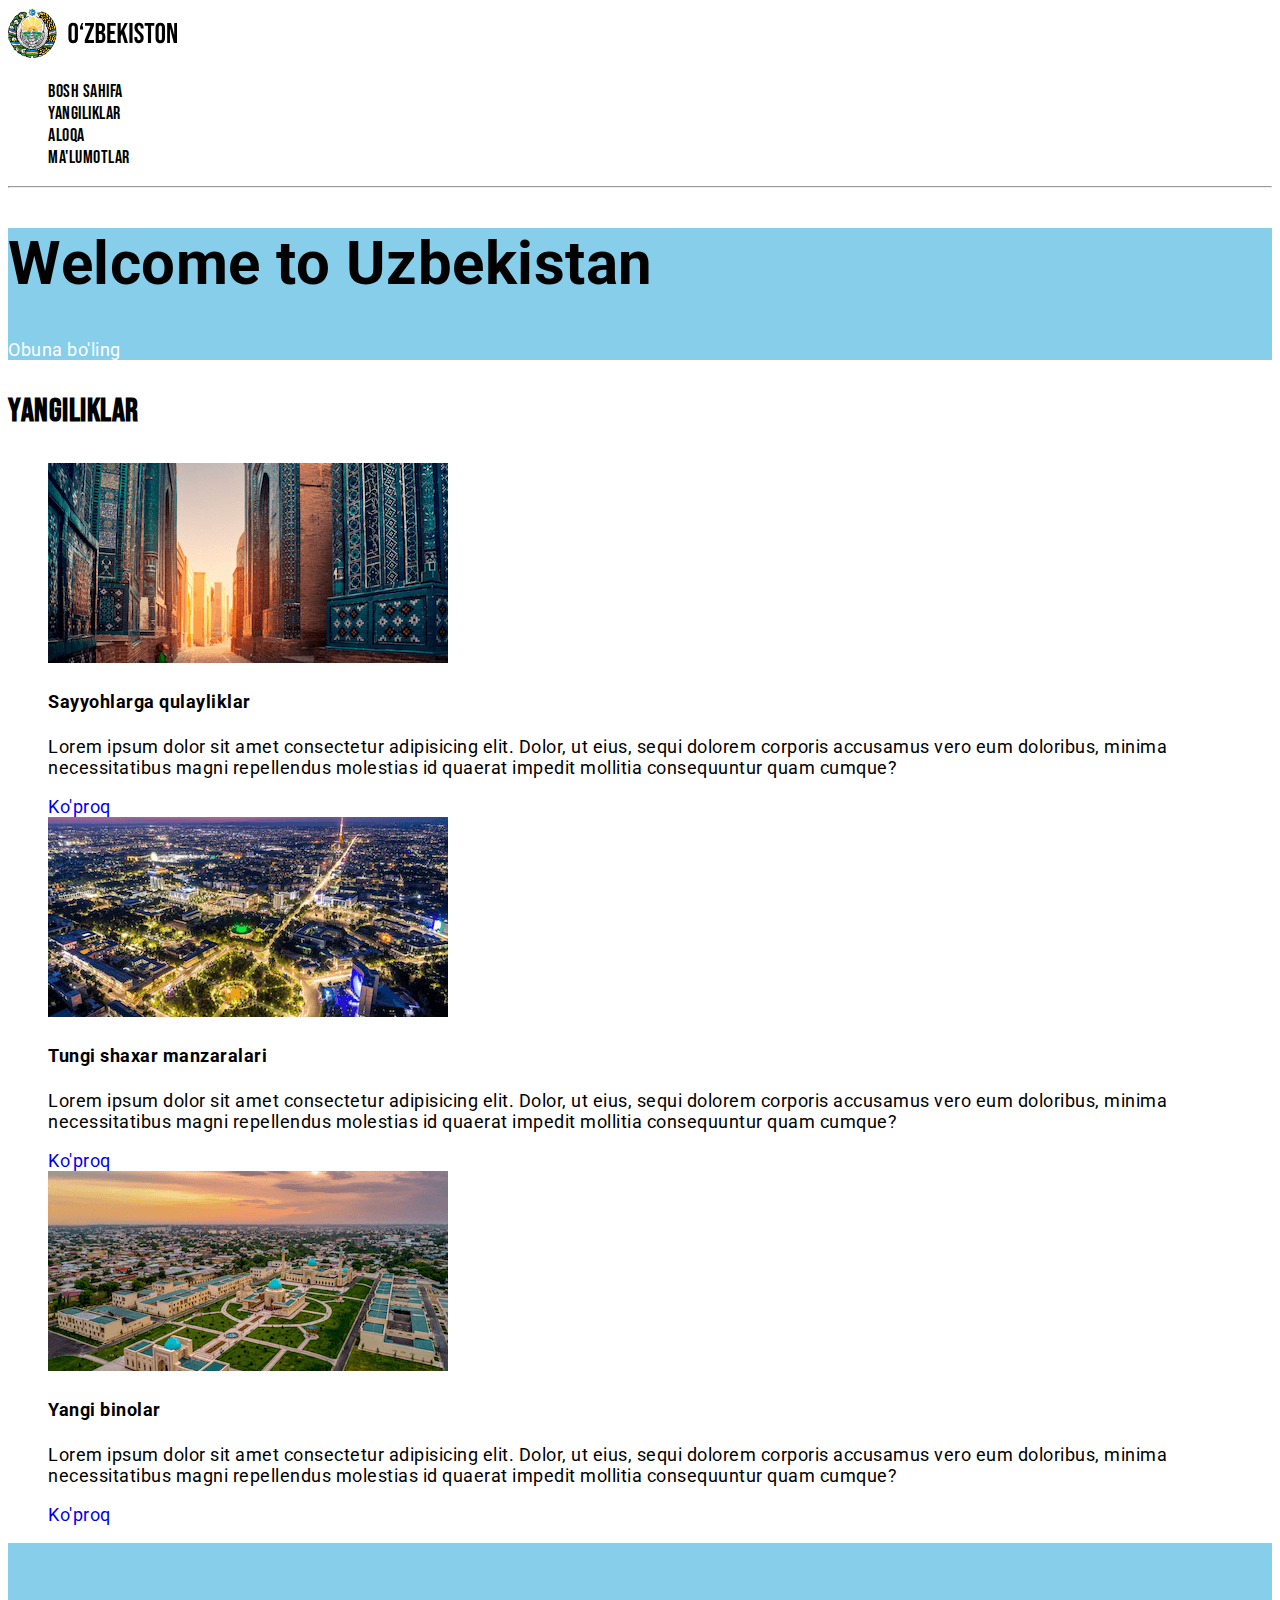
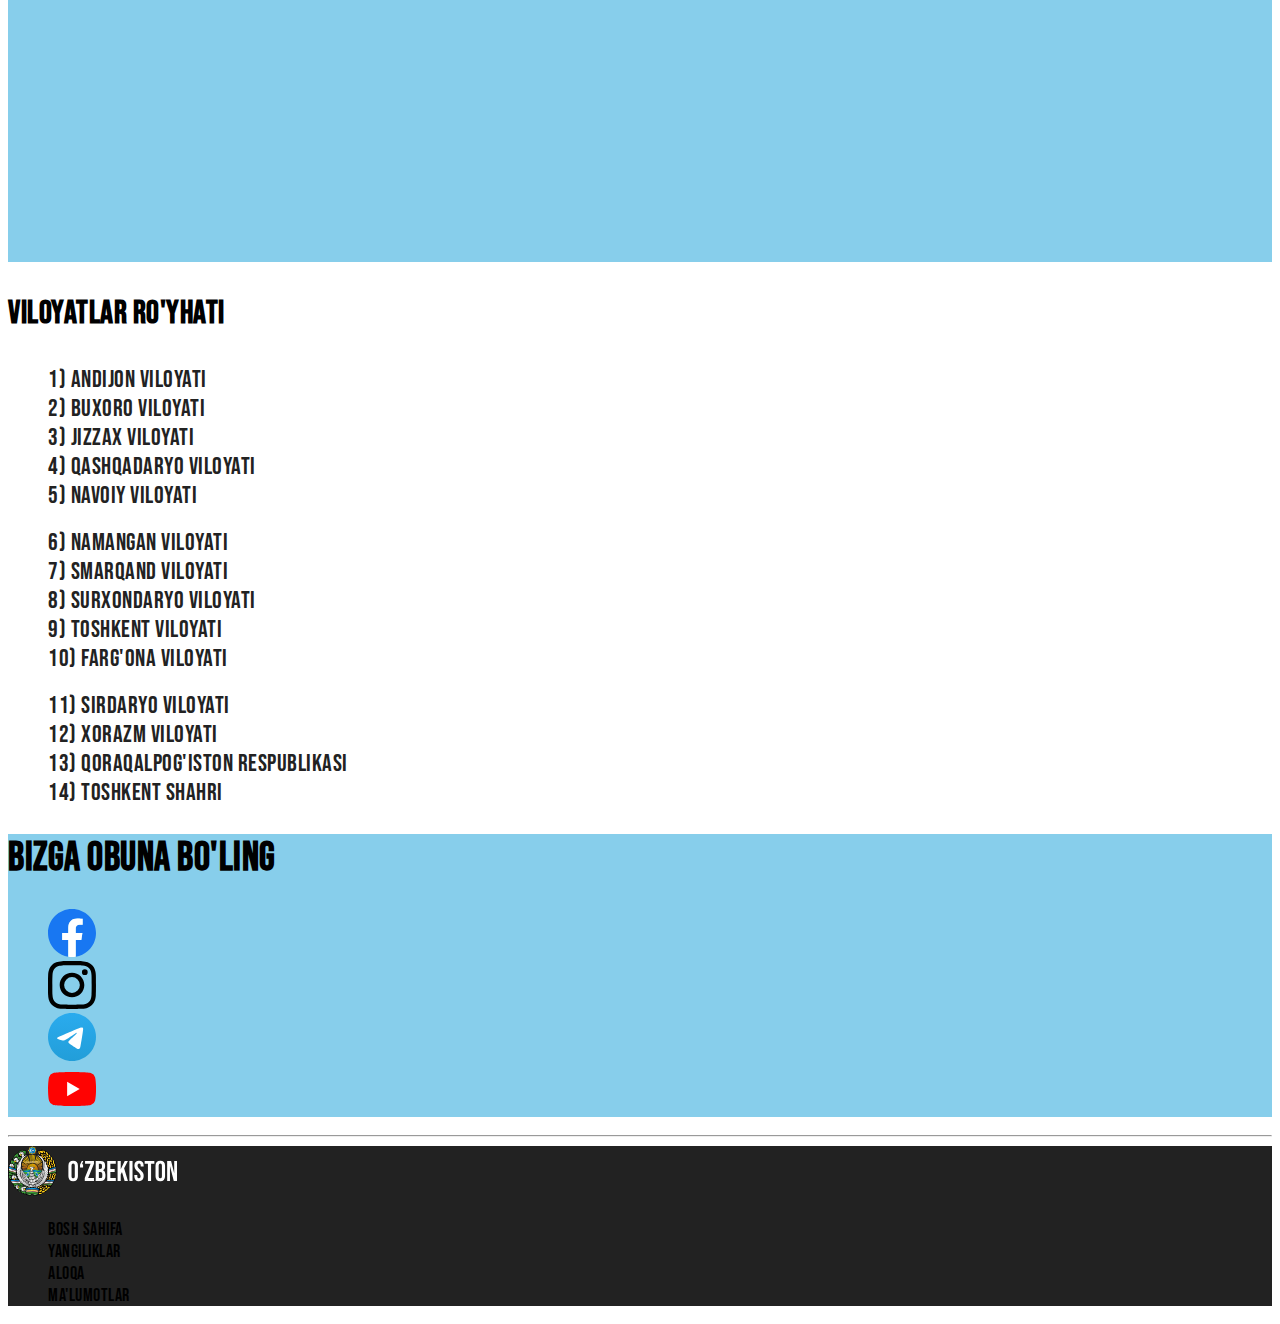
<file: Web dasturlash/Uzbekisatn web sayti/index.html>
<!DOCTYPE html>
<html lang="en">
<head>
    <meta charset="UTF-8">
    <meta name="viewport" content="width=device-width, initial-scale=1.0">
    <title>O'zbekiston | Bosh sahifa</title>
    <link rel="preconnect" href="https://fonts.googleapis.com">
    <link rel="preconnect" href="https://fonts.gstatic.com" crossorigin>
    <link href="https://fonts.googleapis.com/css2?family=Bebas+Neue&family=Roboto&display=swap" rel="stylesheet">
    <link rel="stylesheet" href="CSS/uzbekiton sayti.css">
</head>
<body>
    <header class="site-header">
        <!-- LOGO -->
         <a class="site-logo" href="index.html">
            <img class="site-logo-img" src="Images/logo-black.svg" alt="O'zbekiston logo" height="60">
         </a>
         <nav class="site-nav">
            <ul class="site-nav-list">
                <li class="site-item">
                    <a class="site-nav-link" href="#">Bosh sahifa</a>
                </li>
                <li class="site-item">
                    <a class="site-nav-link" href="#">Yangiliklar</a>
                </li>
                <li class="site-item">
                    <a class="site-nav-link" href="#">Aloqa</a>
                </li>
                <li class="site-item">
                    <a class="site-nav-link" href="#">Ma'lumotlar</a>
                </li>
            </ul>
         </nav>
    </header>
    <hr>
    <!-- Main -->
     <main class="main-content">
        <!-- Hero -->
       <section class="hero">
        <div class="hero-content">
            <h1 class="hero-heading">Welcome to Uzbekistan</h1>
            <a class="btn hero-button" href="#">Obuna bo'ling</a>
        </div>
       </section >
       <!-- Yangiliklar -->
       <section class="news">
        <h3 class="news-heading">Yangiliklar</h3>
        <ul class="news-list">
            <li class="news-item">
                <img class="news-item-img" src="Images/sayyohlar-qulaylik.png" alt="Sayyohlarga qulayliklar"
                height="200px"
                width="400px"
                srcset="Images/sayyohlar-qulaylik.png 1x, Images/sayyohlar-qulaylik@2x.jpg 2x">
                <div class="news-content">
                    <h4 class="news-item-heading">Sayyohlarga qulayliklar</h4>
                    <p class="news-item-text">Lorem ipsum dolor sit amet consectetur adipisicing elit. Dolor, ut eius, sequi dolorem corporis accusamus vero eum doloribus, minima necessitatibus magni repellendus molestias id quaerat impedit mollitia consequuntur quam cumque?</p>
                    <a class="btn news-item-button" href="#">Ko'proq</a>
                </div>
            </li>
            <li>
                <img class="news-item-img" src="Images/tungi-shaxar.png" alt="Tungi shaxar manzaralari"
                height="200px"
                width="400px"
                srcset="Images/tungi-shaxar.png 1x, Images/tungi-shaxar@2x.jpg 2x">
                <div class="news-content">
                    <h4 class="news-item-heading">Tungi shaxar manzaralari</h4>
                    <p class="news-item-text">Lorem ipsum dolor sit amet consectetur adipisicing elit. Dolor, ut eius, sequi dolorem corporis accusamus vero eum doloribus, minima necessitatibus magni repellendus molestias id quaerat impedit mollitia consequuntur quam cumque?</p>
                    <a class="btn news-item-button" href="#">Ko'proq</a>
                </div>
            </li>
            <li>
                <img class="news-item-img" src="Images/yangi-abyektlar.png" alt="Yangi binolar"
                height="200px"
                width="400px"
                srcset="Images/yangi-abyektlar.png 1x, Images/yangi-abyektlar@2x.jpg 2x">
                <div class="news-content">
                    <h4 class="news-item-heading">Yangi binolar</h4>
                    <p class="news-item-text">Lorem ipsum dolor sit amet consectetur adipisicing elit. Dolor, ut eius, sequi dolorem corporis accusamus vero eum doloribus, minima necessitatibus magni repellendus molestias id quaerat impedit mollitia consequuntur quam cumque?</p>
                    <a class="btn news-item-button" href="#">Ko'proq</a>
                </div>
            </li>
        </ul>
       </section>
       <!-- Reklama -->
       <aside class="aside">
        <iframe width="560" height="315" src="https://www.youtube.com/embed/vQVwkyn3-F8?si=DtSPpAvrPiffw485" title="YouTube video player" frameborder="0" allow="accelerometer; autoplay; clipboard-write; encrypted-media; gyroscope; picture-in-picture; web-share" referrerpolicy="strict-origin-when-cross-origin" allowfullscreen></iframe>
       </aside>
       <!-- Viloyatlar ro'yhati -->
        <section class="viloyatlar">
            <h3 class="viloyatlar-heading">Viloyatlar ro'yhati</h3>
            <ul class="viloyatlat-list">
                <li class="viloyatlar-item">
                    <a class="viloyatlar-link" href="">1) Andijon viloyati</a>
                </li>
                <li class="viloyatlar-item">
                    <a class="viloyatlar-link" href="">2) Buxoro viloyati</a>
                </li>
                <li class="viloyatlar-item">
                    <a class="viloyatlar-link" href="">3) Jizzax viloyati</a>
                </li>
                <li class="viloyatlar-item">
                    <a class="viloyatlar-link" href="">4) Qashqadaryo viloyati</a>
                </li>
                <li class="viloyatlar-item">
                    <a class="viloyatlar-link" href="">5) Navoiy viloyati</a>
                </li>
            </ul>
            <ul class="viloyatlat-list">
                <li class="viloyatlar-item">
                    <a class="viloyatlar-link" href="">6) Namangan viloyati</a>
                </li>
                <li class="viloyatlar-item">
                    <a class="viloyatlar-link" href="">7) Smarqand viloyati</a>
                </li>
                <li class="viloyatlar-item">
                    <a class="viloyatlar-link" href="">8) Surxondaryo viloyati</a>
                </li>
                <li class="viloyatlar-item">
                    <a class="viloyatlar-link" href="">9) Toshkent viloyati</a>
                </li>
                <li class="viloyatlar-item">
                    <a class="viloyatlar-link" href="">10) Farg'ona viloyati</a>
                </li>
            </ul>
            <ul class="viloyatlat-list">
                <li class="viloyatlar-item">
                    <a class="viloyatlar-link" href="">11) Sirdaryo viloyati</a>
                </li>
                <li class="viloyatlar-item">
                    <a class="viloyatlar-link" href="">12) Xorazm viloyati</a>
                </li>
                <li class="viloyatlar-item">
                    <a class="viloyatlar-link" href="">13) Qoraqalpog'iston Respublikasi</a>
                </li>
                <li class="viloyatlar-item">
                    <a class="viloyatlar-link" href="">14) Toshkent shahri</a>
                </li>
            </ul>
        </section>
        <!-- Following -->
         <section class="following">
            <h1 class="following-header">Bizga obuna bo'ling</h1>
            <ul class="following-list">
                <li class="following-item"><svg width="48" height="48" fill="none" xmlns="http://www.w3.org/2000/svg"><path d="M48 24C48 10.745 37.255 0 24 0S0 10.745 0 24c0 11.979 8.776 21.908 20.25 23.708v-16.77h-6.094V24h6.094v-5.288c0-6.014 3.583-9.337 9.065-9.337 2.625 0 5.372.469 5.372.469v5.906h-3.026c-2.981 0-3.911 1.85-3.911 3.75V24h6.656l-1.064 6.938H27.75v16.77C39.224 45.908 48 35.978 48 24Z" fill="#1877F2"/><path d="M33.342 30.938 34.406 24H27.75v-4.5c0-1.898.93-3.75 3.911-3.75h3.026V9.844s-2.746-.469-5.372-.469c-5.482 0-9.065 3.322-9.065 9.337V24h-6.094v6.938h6.094v16.77c2.485.39 5.015.39 7.5 0v-16.77h5.592Z" fill="#fff"/></svg></li>
                <li class="following-item"><svg width="48" height="48" fill="none" xmlns="http://www.w3.org/2000/svg"><path d="M24 4.322c6.413 0 7.172.028 9.694.14 2.343.104 3.61.497 4.453.825 1.116.432 1.922.957 2.756 1.791.844.844 1.36 1.64 1.79 2.756.329.844.723 2.12.826 4.454.112 2.53.14 3.29.14 9.693 0 6.413-.028 7.172-.14 9.694-.103 2.344-.497 3.61-.825 4.453-.431 1.116-.957 1.922-1.79 2.756-.845.844-1.642 1.36-2.757 1.791-.844.328-2.119.722-4.453.825-2.532.112-3.29.14-9.694.14-6.413 0-7.172-.028-9.694-.14-2.343-.103-3.61-.497-4.453-.825-1.115-.431-1.922-.956-2.756-1.79-.844-.844-1.36-1.641-1.79-2.757-.329-.844-.723-2.119-.826-4.453-.112-2.531-.14-3.29-.14-9.694 0-6.412.028-7.172.14-9.694.103-2.343.497-3.609.825-4.453.431-1.115.957-1.921 1.79-2.756.845-.844 1.642-1.36 2.757-1.79.844-.329 2.119-.722 4.453-.825 2.522-.113 3.281-.141 9.694-.141ZM24 0c-6.516 0-7.331.028-9.89.14-2.55.113-4.304.526-5.822 1.116-1.585.619-2.926 1.435-4.257 2.775-1.34 1.332-2.156 2.672-2.775 4.247C.666 9.806.253 11.55.141 14.1.028 16.669 0 17.484 0 24s.028 7.331.14 9.89c.113 2.55.526 4.304 1.116 5.822.619 1.585 1.435 2.925 2.775 4.257a11.732 11.732 0 0 0 4.247 2.765c1.528.591 3.272 1.003 5.822 1.116 2.56.112 3.375.14 9.89.14 6.516 0 7.332-.028 9.891-.14 2.55-.113 4.303-.525 5.822-1.116a11.732 11.732 0 0 0 4.247-2.765 11.732 11.732 0 0 0 2.766-4.247c.59-1.528 1.003-3.272 1.115-5.822.113-2.56.14-3.375.14-9.89 0-6.516-.027-7.332-.14-9.891-.112-2.55-.525-4.303-1.115-5.822-.591-1.594-1.407-2.935-2.747-4.266a11.732 11.732 0 0 0-4.247-2.765C38.194.675 36.45.262 33.9.15 31.331.028 30.516 0 24 0Z" fill="#000100"/><path d="M24 11.672c-6.806 0-12.328 5.522-12.328 12.328 0 6.806 5.522 12.328 12.328 12.328 6.806 0 12.328-5.522 12.328-12.328 0-6.806-5.522-12.328-12.328-12.328Zm0 20.325a7.998 7.998 0 0 1 0-15.994 7.998 7.998 0 0 1 0 15.994ZM39.694 11.184a2.879 2.879 0 1 1-2.878-2.878 2.885 2.885 0 0 1 2.878 2.878Z" fill="#000100"/></svg>
                </li>
                <li class="following-item"><svg width="48" height="48" fill="none" xmlns="http://www.w3.org/2000/svg"><path d="M24 48c13.255 0 24-10.745 24-24S37.255 0 24 0 0 10.745 0 24s10.745 24 24 24Z" fill="url(#a)"/><path fill-rule="evenodd" clip-rule="evenodd" d="M10.864 23.747c6.996-3.049 11.662-5.058 13.996-6.03 6.665-2.771 8.05-3.253 8.953-3.269.198-.003.642.046.93.28.242.196.31.462.341.65.032.186.072.611.04.944-.36 3.795-1.924 13.004-2.719 17.255-.336 1.798-.998 2.401-1.64 2.46-1.394.129-2.452-.92-3.802-1.806-2.112-1.384-3.305-2.246-5.356-3.597-2.37-1.562-.833-2.42.517-3.823.354-.367 6.494-5.952 6.613-6.459.015-.063.029-.3-.111-.424-.14-.125-.348-.082-.497-.049-.212.049-3.587 2.279-10.124 6.692-.957.657-1.825.978-2.602.961-.857-.018-2.506-.485-3.731-.883-1.503-.488-2.698-.747-2.594-1.576.055-.433.65-.875 1.786-1.326Z" fill="#fff"/><defs><linearGradient id="a" x1="24" y1="0" x2="24" y2="47.644" gradientUnits="userSpaceOnUse"><stop stop-color="#2AABEE"/><stop offset="1" stop-color="#229ED9"/></linearGradient></defs></svg></li>
                <li class="following-item"><svg width="48" height="48" fill="none" xmlns="http://www.w3.org/2000/svg"><g clip-path="url(#a)"><path d="M47.044 12.37A6.033 6.033 0 0 0 42.8 8.1c-3.752-1.01-18.752-1.01-18.752-1.01s-15 0-18.753 1.01a6.033 6.033 0 0 0-4.244 4.27C.048 16.14.048 24 .048 24s0 7.86 1.003 11.63a6.033 6.033 0 0 0 4.244 4.27c3.753 1.01 18.753 1.01 18.753 1.01s15 0 18.752-1.01a6.033 6.033 0 0 0 4.244-4.27C48.048 31.86 48.048 24 48.048 24s0-7.86-1.004-11.63Z" fill="#FF0302"/><path d="M19.139 31.137V16.863L31.684 24l-12.546 7.137Z" fill="#FEFEFE"/></g><defs><clipPath id="a"><path fill="#fff" d="M0 0h48v48H0z"/></clipPath></defs></svg></li>
            </ul>
         </section>
     </main>
     <hr>
     <!-- Footer -->
      <footer class="footer">
        <!-- LOGO -->
        <a class="site-logo" href="index.html">
            <img class="site-logo-img" src="Images/logo-white.svg" alt="O'zbekiston logo" height="60">
         </a>
         <nav class="site-nav">
            <ul class="site-nav-list">
                <li class="site-item">
                    <a class="site-nav-link" href="#">Bosh sahifa</a>
                </li>
                <li class="site-item">
                    <a class="site-nav-link" href="#">Yangiliklar</a>
                </li>
                <li class="site-item">
                    <a class="site-nav-link" href="#">Aloqa</a>
                </li>
                <li class="site-item">
                    <a class="site-nav-link" href="#">Ma'lumotlar</a>
                </li>
            </ul>
         </nav>
      </footer>
</body>
</html>
</file>
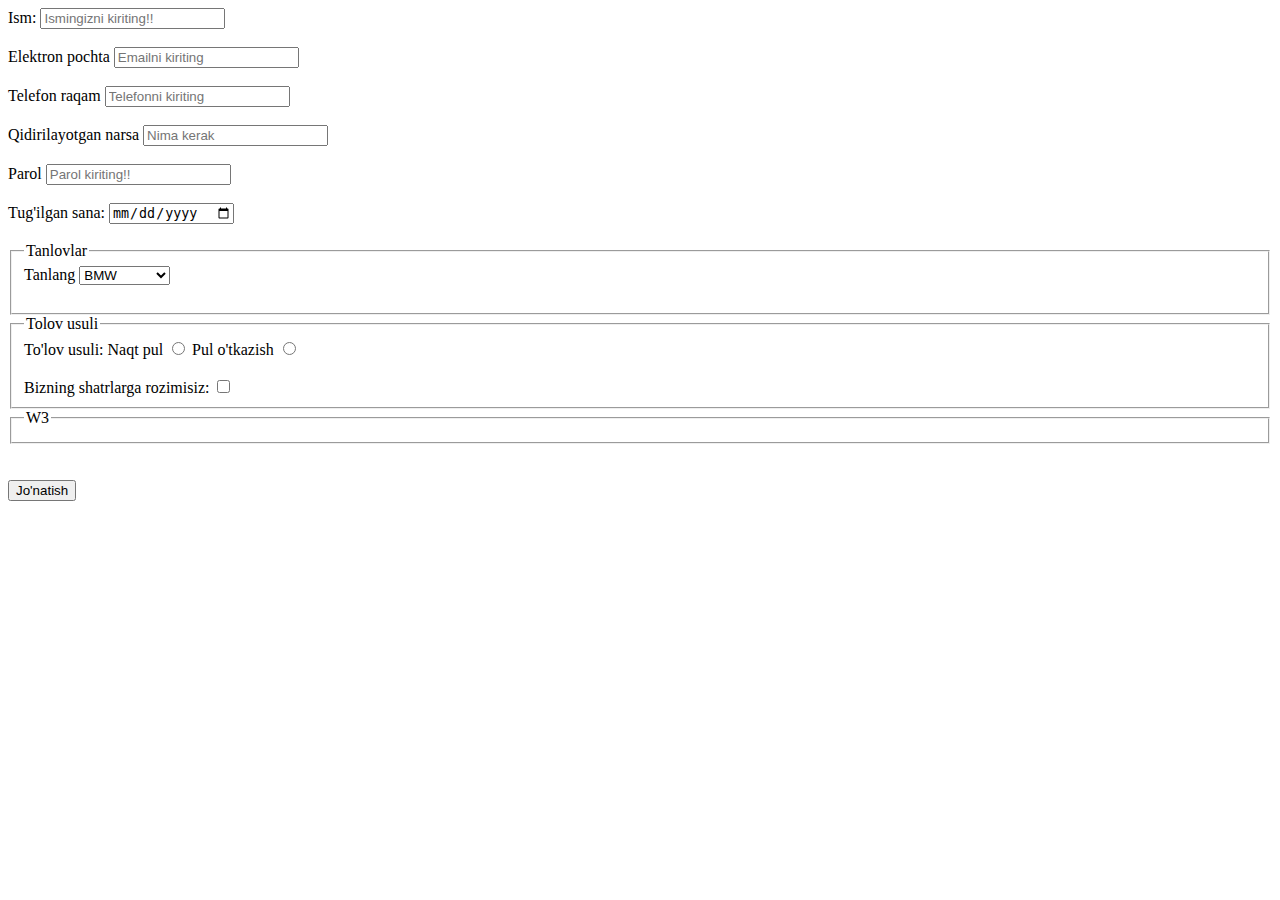
<file: Web dasturlash/Lesson2.html>
<!DOCTYPE html>
<html lang="en">
<head>
    <meta charset="UTF-8">
    <meta name="viewport" content="width=device-width, initial-scale=1.0">
    <title>HTML FORM</title>
</head>
<body>
    <form action="https://echo.htmlacademy.ru">
        <label for="Ism">Ism:</label>
        <input type="text" name="Ism" placeholder="Ismingizni kiriting!!" id="Ism" required>
        <br>
        <br>
        <label for="Email">Elektron pochta</label>
        <input type="email" name="Pochta" id="Email" placeholder="Emailni kiriting">
        <br>
        <br>
        <label for="telnomer">Telefon raqam</label>
        <input type="number" id="telnomer" name="telnomer" placeholder="Telefonni kiriting" required>
        <br>
        <br>
        <label >Qidirilayotgan narsa
            <input type="search"  name="Qidiruv" placeholder="Nima kerak" >
        </label>
        <br>
        <br>
        <label for="parol">Parol</label>
        <input type="password" placeholder="Parol kiriting!!" id="parol" name="Parol" required>
        <br>
        <br>
        <label for="bob">Tug'ilgan sana:</label>
        <input type="date" name="dob" id="dob">
        <br>
        <br>
        <fieldset>
            <legend>Tanlovlar</legend>
            <label>Tanlang
                <select name="Kerakli mashina">
                    <optgroup label="Sport cars">
                        <option value="bmw">BMW</option>
                        <option value="toyota" >TOYOTA</option>
                        <option value="nissan">NISSAN</option>
                    </optgroup>
                    <optgroup label="Sedans">
                        <option value="opel">Opel</option>
                        <option value="orlando" disabled>Orlando</option>
    
                    </optgroup>
                </select>
            </label>
            <br>
            <br>
            
            
        </fieldset>
       
        <fieldset>
            <legend>Tolov usuli</legend>
            <label>
                To'lov usuli:
                <label> Naqt pul
                    <input type="radio" name="to'lov usuli" value="naqt pul">
                </label>
                <label>Pul o'tkazish
                    <input type="radio" name="to'lov usuli" value="naqt pul">
                </label>
            </label>
            <br>
            <br>
            <label>
                Bizning shatrlarga rozimisiz:
                <input type="checkbox" name="shartlarga rozilik">
            </label>
        </fieldset>


        <fieldset>
            <legend>W3 </legend>
        </fieldset>
        <br>
        <br>
        <button>Jo'natish</button>
    </form>
</body>
</html>
</file>
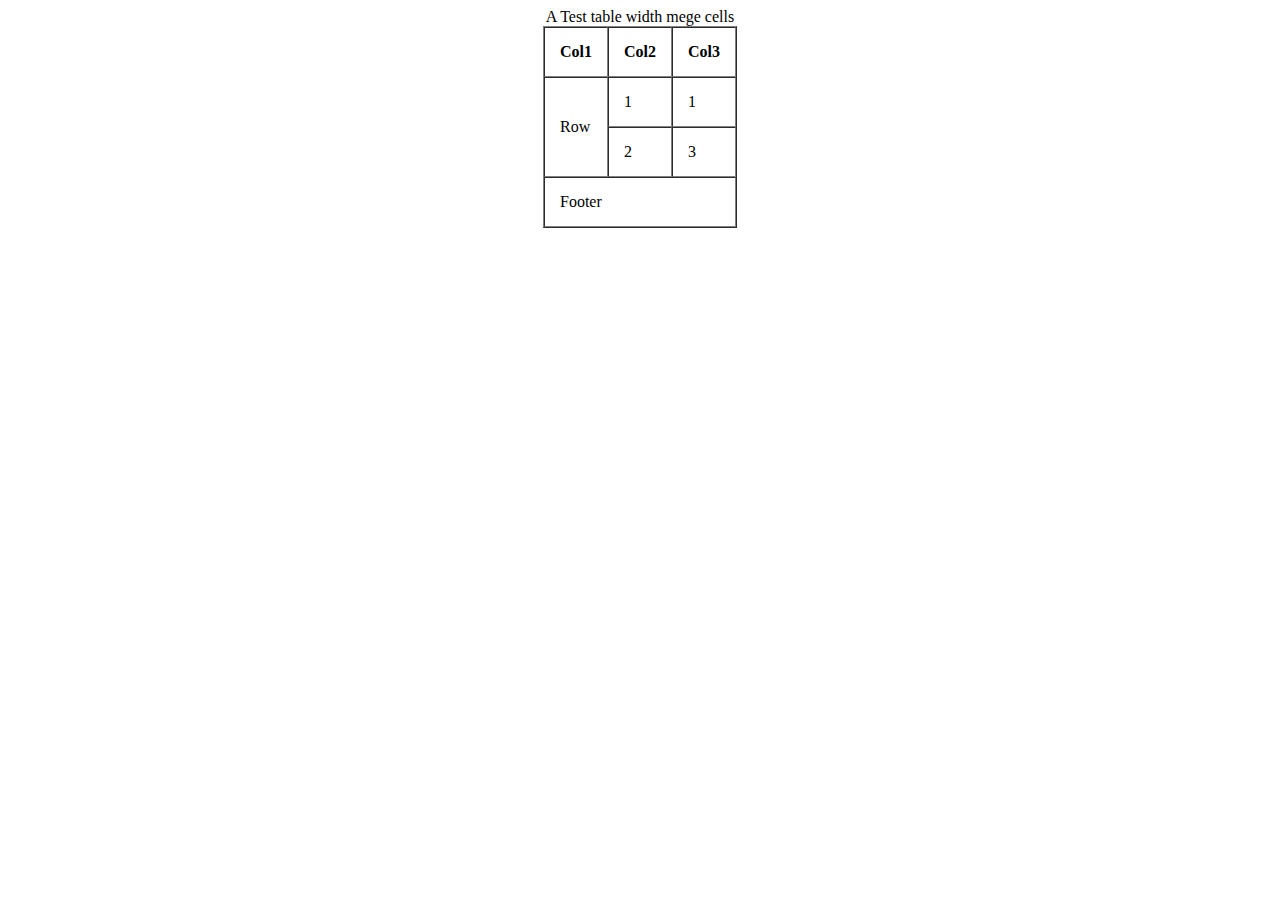
<file: Web dasturlash/Lesson3.1.html>
<!DOCTYPE html>
<html lang="en">
<head>
    <meta charset="UTF-8">
    <meta name="viewport" content="width=device-width, initial-scale=1.0">
    <title>HTML Table | Amaliyot</title>
</head>
<body>
    <table border="1" cellpadding="15" cellspacing="0" align="center"> 
        <caption> A Test table width mege cells</caption>
        <thead>
            <tr>
                <th>Col1</th>
                <th>Col2</th>
                <th>Col3</th>
            </tr>
        </thead>
        <tbody>
            <tr>
                <td rowspan="2">Row</td>
                <td>1</td>
                <td>1</td>
            </tr>
            <tr>
                <td>2</td>
                <td>3</td>
            </tr>
            <tr>
                <td colspan="3">Footer</td>
            </tr>
        </tbody>
    </table>
</body>
</html>
</file>
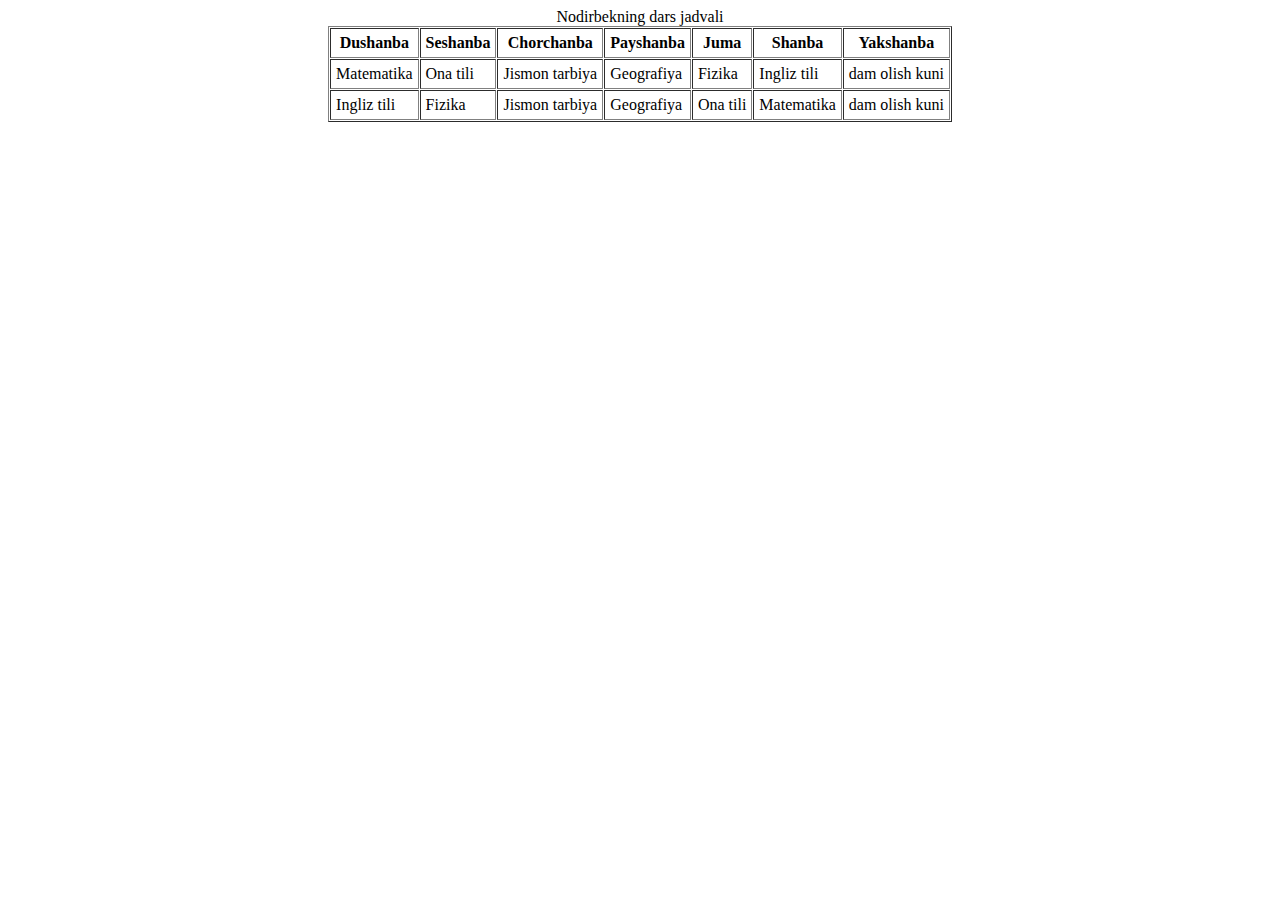
<file: Web dasturlash/Lesson3.html>
<!DOCTYPE html>
<html lang="en">
<head>
    <meta charset="UTF-8">
    <meta name="viewport" content="width=device-width, initial-scale=1.0">
    <title>HTML Table</title>
</head>
<body>
    <table cellpadding="5" cellspacing="1" border="1" align="center">
        <caption>Nodirbekning dars jadvali</caption>
      <thead>
        <th>Dushanba</th>
        <th>Seshanba</th>
        <th>Chorchanba</th>
        <th>Payshanba</th>
        <th>Juma</th>
        <th>Shanba</th>
        <th>Yakshanba</th>
      </thead>
       <tbody>
        <tr>
            <td>Matematika</td>
            <td>Ona tili</td>
            <td>Jismon tarbiya</td>
            <td>Geografiya</td>
            <td>Fizika</td>
            <td>Ingliz tili</td>
            <td>dam olish kuni</td>
        </tr>
        <tr>
           <td>Ingliz tili</td>
            <td>Fizika</td>
            <td>Jismon tarbiya</td>
            <td>Geografiya</td>
            <td>Ona tili</td>
            <td>Matematika</td>
            <td>dam olish kuni</td>
        </tr>
       </tbody>
    </table>
</body>
</html>
</file>
<file: Web dasturlash/Uzbekisatn web sayti/CSS/uzbekiton sayti.css>
/* global */
body{
    font-family: "Roboto", sans-serif;
    font-weight: 400;
    font-style: normal;
    font-size: 18px;
    line-height: normal;
    letter-spacing: 0.5px;
    color: #000;
    background-color: #fff;
      
}
/* header */
.site-logo-img{
    height: 50px;
    object-fit: cover;
}
.site-nav-list{
    list-style: none;
}
.site-nav-link{
    font-family: "Bebas Neue", sans-serif;
    text-decoration: none;
    color: #000;
    text-transform: uppercase;
}
.hero{
    background-color: skyblue;
}
.hero-heading{
    font-size: 60px;
}
.btn{
    text-decoration: none;
}
.hero-button{
    color: #fff;
}

/* news */
.news-heading, .viloyatlar-heading{
    font-size: 32px;
    font-family: "Bebas Neue", sans-serif;
}
.news-list{
    list-style: none;
}
.news-item-img{
    height: 200px;
    width: 400px;
    object-fit: cover;
}
/* aside */
.aside{
    background-color: skyblue;
}
/* viloyatlar */
.viloyatlat-list{
    list-style: none;
}
.viloyatlar-link{
    font-size: 24px;
    font-family: "Bebas Neue", sans-serif;
    text-decoration: none;
    text-transform: uppercase;
    color: #222;
}
/* following */
.following{
    background-color: skyblue;
}
.following-header{
    font-size: 40px;
    font-family: "Bebas Neue", sans-serif;
}
.following-list{
    list-style: none;
}
.footer{
    background-color: #222;
}
</file>
